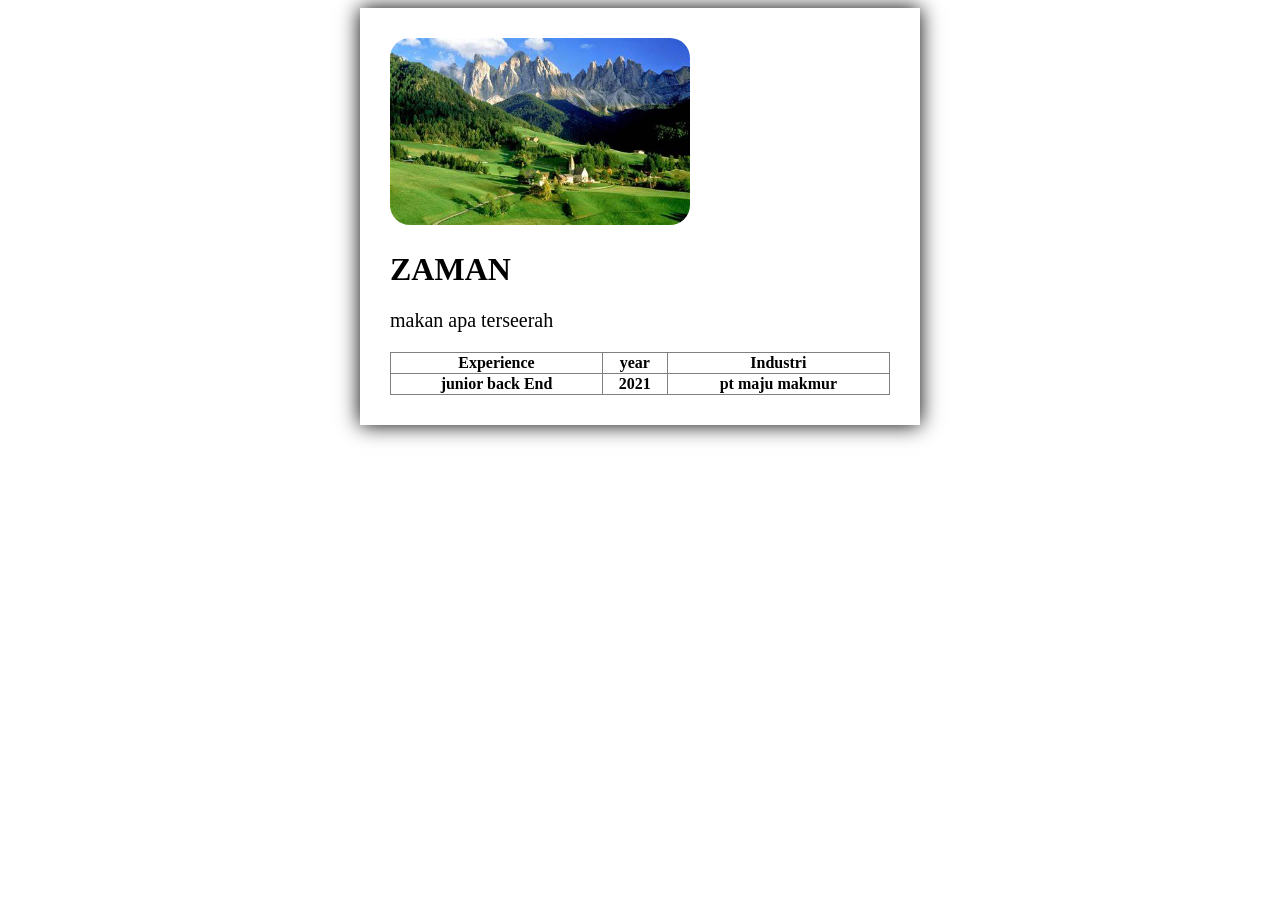
<file: index.html>
<!DOCTYPE html>
<html lang="en">
<head>
    <meta charset="UTF-8">
    <meta http-equiv="X-UA-Compatible" content="IE=edge">
    <meta name="viewport" content="width=device-width, initial-scale=1.0">
    <title>Document</title>
    
</head>
<body>
    <div>
        <div style="width: 500px; padding: 30px; margin: 0 auto; box-shadow: 0 0 20px;">
           <img src="./assets/th.jpg" style="width: 300px; border-radius: 20px;"/>
            <h1>ZAMAN</h1>
            <p style="font-size: 20px ;color: black; text-align: justify;">makan apa terseerah</p>
            <table border="1" style="width: 100% ;border-collapse:collapse;">
                <tr>
                    <th>Experience</th>
                    <th>year</th>
                    <th>Industri</th>
                </tr>
                <tr>
                    <th>junior back End</th>
                    <th>2021</th>
                    <th>pt maju makmur</th>
                </tr>
            </table>
    </div>
    

    </div>
</body>
</html>
</file>
